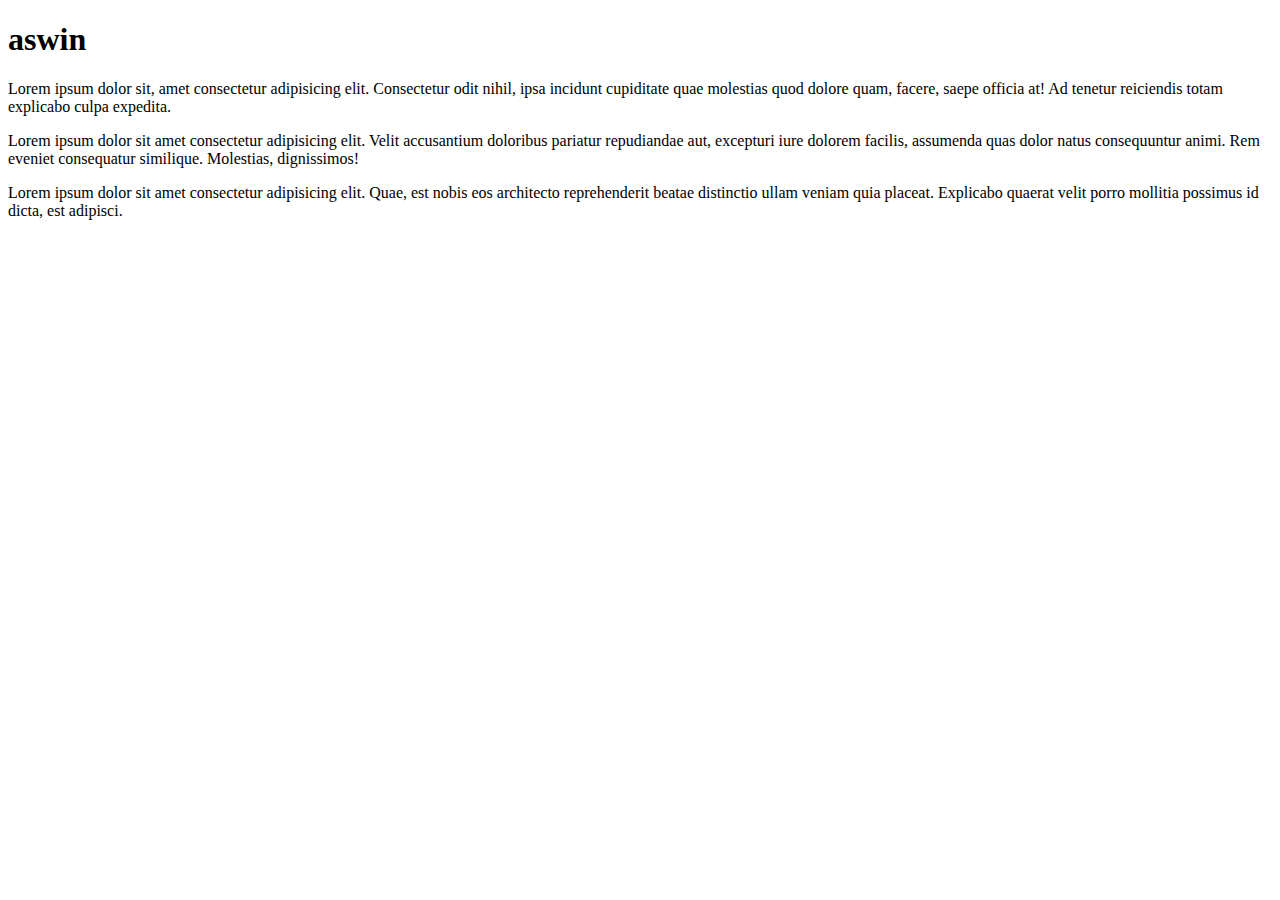
<file: index.html>
<!DOCTYPE html>
<html lang="en">
<head>
    <meta charset="UTF-8">
    <meta name="viewport" content="width=device-width, initial-scale=1.0">
    <title>bootstrap</title>
    <link rel="stylesheet" href="index.css" type="text/css">
    <link href="https://cdn.jsdelivr.net/npm/bootstrap@5.3.0/dist/css/bootstrap.min.css" rel="stylesheet" integrity="sha384-9ndCyUaIbzAi2FUVXJi0CjmCapSmO7SnpJef0486qhLnuZ2cdeRhO02iuK6FUUVM" crossorigin="anonymous">
    <script src="https://cdn.jsdelivr.net/npm/@popperjs/core@2.11.8/dist/umd/popper.min.js" integrity="sha384-I7E8VVD/ismYTF4hNIPjVp/Zjvgyol6VFvRkX/vR+Vc4jQkC+hVqc2pM8ODewa9r" crossorigin="anonymous"></script>
    <script src="https://cdn.jsdelivr.net/npm/bootstrap@5.3.0/dist/js/bootstrap.min.js" integrity="sha384-fbbOQedDUMZZ5KreZpsbe1LCZPVmfTnH7ois6mU1QK+m14rQ1l2bGBq41eYeM/fS" crossorigin="anonymous"></script>
    <script src="https://cdn.jsdelivr.net/npm/bootstrap@5.3.0/dist/js/bootstrap.bundle.min.js" integrity="sha384-geWF76RCwLtnZ8qwWowPQNguL3RmwHVBC9FhGdlKrxdiJJigb/j/68SIy3Te4Bkz" crossorigin="anonymous"></script>
</head>
<style>
<body>
    
    {
        background-image: url([data-uri]);
    }
 </style>
    <div class="">
        <h1>aswin</h1>
        <div class="row">
    
    <div class="divTwo col-lg-8 col-4  d-flex">
        
        <p class="contentTwo justify-content-center">Lorem ipsum dolor sit, amet consectetur adipisicing elit. Consectetur odit nihil, ipsa incidunt cupiditate quae molestias quod dolore quam, facere, saepe officia at! Ad tenetur reiciendis totam explicabo culpa expedita.</p> 
    </div>
    
    <div class=" col-lg-8 col-4">
        <p class="contentthree justify-content-center">Lorem ipsum dolor sit amet consectetur adipisicing elit. Velit accusantium doloribus pariatur repudiandae aut, excepturi iure dolorem facilis, assumenda quas dolor natus consequuntur animi. Rem eveniet consequatur similique. Molestias, dignissimos!</p>
     </div>
        <div class="divfivec d-flex col-lg-8 col-4">
        <p class="contentfive justify-content-center">Lorem ipsum dolor sit amet consectetur adipisicing elit. Quae, est nobis eos architecto reprehenderit beatae distinctio ullam veniam quia placeat. Explicabo quaerat velit porro mollitia possimus id dicta, est adipisci.</p>
    </div>
</div>
</div>

    
</body>
</html>
</file>
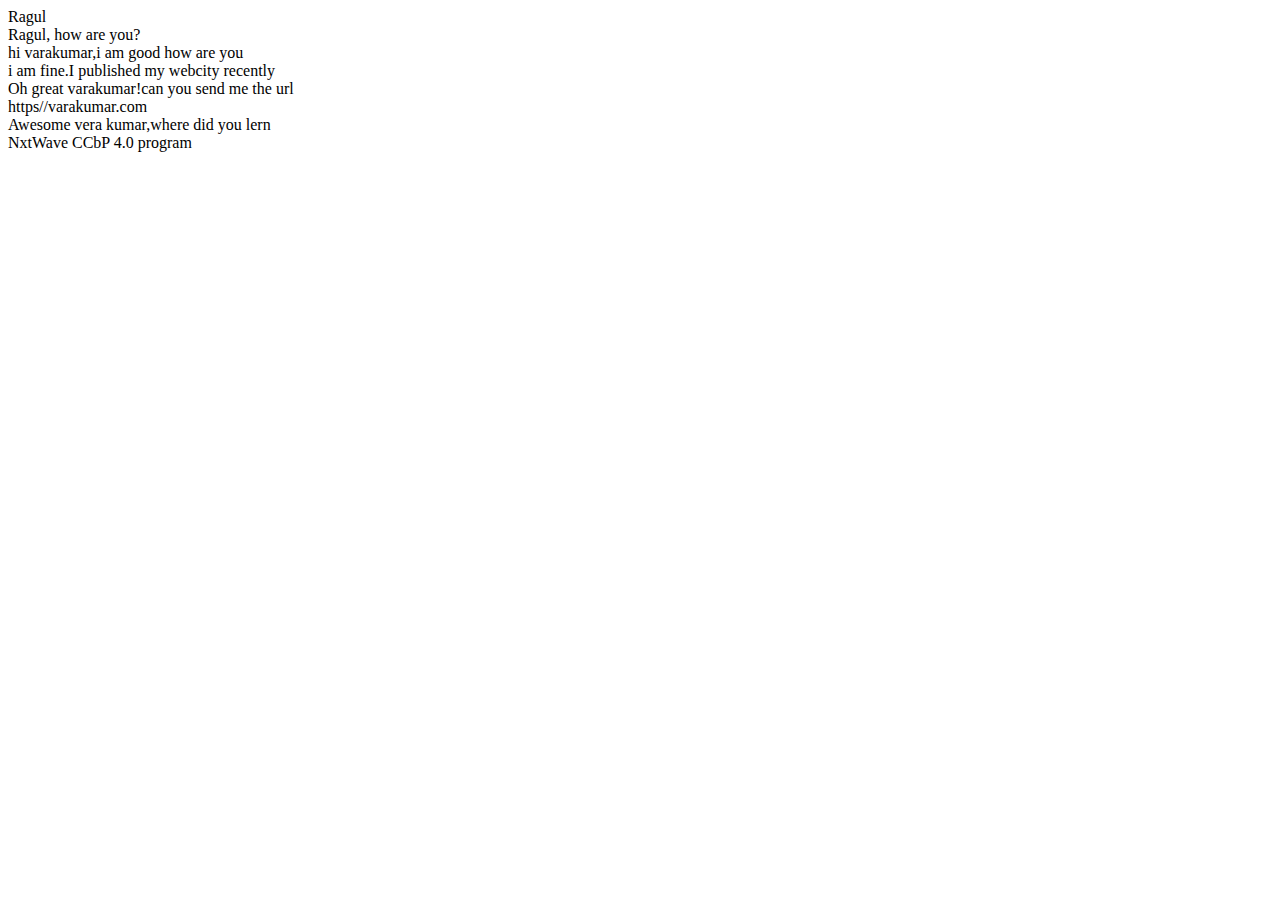
<file: chatting page.html>
<!DOCTYPE html>
<html lang="en">
<head>
    <meta charset="UTF-8">
    <meta name="viewport" content="width=device-width, initial-scale=1.0">
    <title>Document</title>
    <link href="https://cdn.jsdelivr.net/npm/bootstrap@5.3.1/dist/css/bootstrap.min.css" rel="stylesheet" integrity="sha384-4bw+/aepP/YC94hEpVNVgiZdgIC5+VKNBQNGCHeKRQN+PtmoHDEXuppvnDJzQIu9" crossorigin="anonymous">
    <script src="https://cdn.jsdelivr.net/npm/bootstrap@5.3.1/dist/js/bootstrap.bundle.min.js" integrity="sha384-HwwvtgBNo3bZJJLYd8oVXjrBZt8cqVSpeBNS5n7C8IVInixGAoxmnlMuBnhbgrkm" crossorigin="anonymous"></script>
    <script src="https://cdn.jsdelivr.net/npm/@popperjs/core@2.11.8/dist/umd/popper.min.js" integrity="sha384-I7E8VVD/ismYTF4hNIPjVp/Zjvgyol6VFvRkX/vR+Vc4jQkC+hVqc2pM8ODewa9r" crossorigin="anonymous"></script>
    <script src="https://cdn.jsdelivr.net/npm/bootstrap@5.3.1/dist/js/bootstrap.min.js" integrity="sha384-Rx+T1VzGupg4BHQYs2gCW9It+akI2MM/mndMCy36UVfodzcJcF0GGLxZIzObiEfa" crossorigin="anonymous"></script>
</head>
<style>
    body{
        background-image: url( https://d1tgh8fmlzexmh.cloudfront.net/ccbp-static-website/chatbg.png);
    }
</style>
<body>
    <div class="bg-secondary text-light text-center">
        Ragul
    </div>
    <div class="d-flex flex-column mt-5 container row-gap-3">
        <div class="bg-danger p-3 align-self-lg-end text-end rounded-start rounded-top">Ragul, how are you?</div>
        <div class="bg-light-subtle p-3 align-self-lg-start text-start rounded-end rounded-top">hi varakumar,i am good how are you</div>
        <div class="bg-danger p-3 align-self-lg-end text-end rounded-start rounded-top rounded-top">i am fine.I published my webcity recently</div>
        <div class="bg-light-subtle p-3 align-self-lg-start text-start rounded-end rounded-top">Oh great varakumar!can you send me the url</div>
        <div class="bg-danger p-3 align-self-lg-end text-end rounded-start rounded-top  ">https//varakumar.com</div>
        <div class="bg-light-subtle p-3 align-self-lg-start text-start rounded-end rounded-top">Awesome vera kumar,where did you lern</div>
        <div class="bg-danger p-3 align-self-lg-end text-end rounded-start rounded-top ">NxtWave CCbP 4.0 program</div>

    </div>
</body>
</html>
</file>
<file: index.css>
.contentOne{
    color: brown;
    
}
</file>
